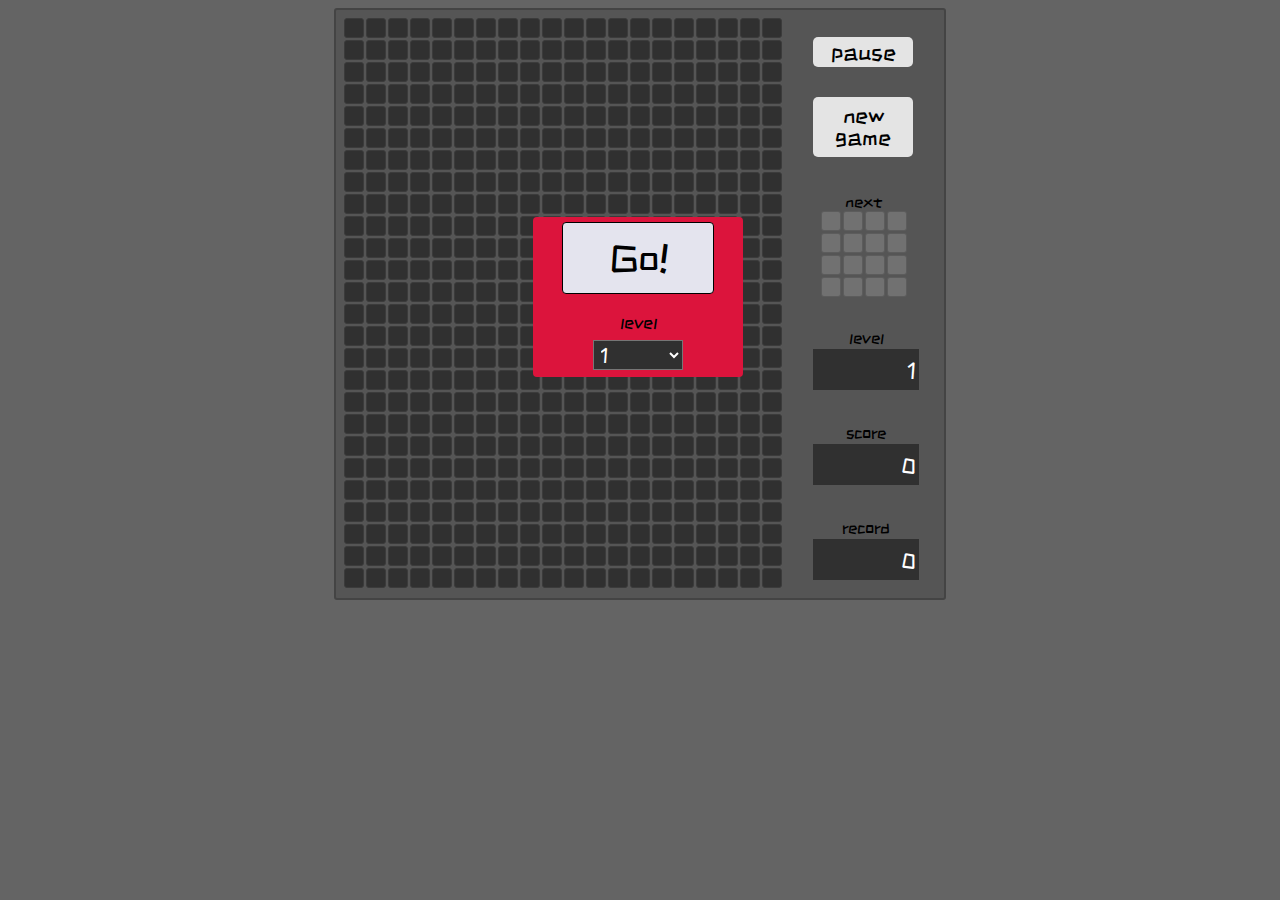
<file: index.html>
<!DOCTYPE html>
<html>
<head>
<title>Tetris</title>
<link rel="icon" href="favicon.png" type="image/png">
<link href="https://fonts.googleapis.com/css?family=ZCOOL+KuaiLe" rel="stylesheet">
<link rel="stylesheet" href="tetris.css">
</head>
<body>
    <div id="frame">
        <div id="goDiv">
            <div id="go">Go!</div>
            <br>
            <div id="chooseLevel">
                    level
                    <select id="levSel">
                        <option value="1000">1</option>
                        <option value="800">2</option>
                        <option value="600">3</option>
                        <option value="400">4</option>
                        <option value="300">5</option>
                        <option value="200">6</option>
                    </select>
            </div>
        </div>
        <div id="gameOver">
                game over!<br>
                <div id="newGame2">new game</div>
            </div>
        <div id="mainContainer"></div>
        <div id="tools">
            <button id="pause">pause</button> <br>
            <button id="newGame" onclick="startNewGame()">new game</button>
            <div id="nextContainer">next<br></div>
            <div id="levDiv">
                level<br>
                <div id="level">1</div>
            </div>
            <div id="pointsDiv">
                score<br>
                <div id="points">0</div>
            </div>
            <div id="bestDiv">
                record<br>
                <div id="best">0</div>
            </div>
        </div>
    </div>
<script src="tetris.js"></script>
</body>
</html>
</file>
<file: tetris.css>
:root {
    --main-font: 'ZCOOL KuaiLe', cursive;
}

body {
    background-color: #646464
}

#goDiv {
    margin: 200px 0 0 190px;
    width: 210px;
    height: 160px;
    line-height: 70px;
    border-radius: 4px;
    background-color: #dc143c;
    text-align: center;
    font-size: 20px;
    font-family: var(--main-font);
    position: absolute;
}

#go {
    margin: 5px 0 0 29px;
    width: 150px;
    height: 70px;
    line-height: 70px;
    border: 1px solid black;
    border-radius: 4px;
    background-color: #e4e4ee;
    text-align: center;
    font-size: 37px;
    font-family: var(--main-font);
    position: absolute;
    cursor: pointer;
}

#go:hover {
    font-size: 43px;
    font-weight: bold;
}

#gameOver {
    margin: 200px 0 0 190px;
    width: 210px;
    height: 160px;
    line-height: 70px;
    border-radius: 4px;
    background-color: #dc143c;
    text-align: center;
    font-size: 32px;
    font-family: var(--main-font);
    position: absolute;
    display: none;
}

#newGame2 {
    margin: 5px 0 0 39px;
    width: 130px;
    height: 60px;
    line-height: 59px;
    border: 1px solid black;
    border-radius: 4px;
    background-color: #e4e4ee;
    text-align: center;
    font-size: 21px;
    font-family: var(--main-font);
    position: absolute;
    cursor: pointer;
}

#newGame2:hover {
    font-size: 24px;
    font-weight: bold;
}

.squareItem {
    margin: 1px;
    border-radius: 3px;
    width: 20px;
    height: 20px;
    box-sizing: border-box;
    background-color: #303030;
    float: left;
    border: 1px solid #3b3b3b;
}

.squareItemNext {
    margin: 1px;
    border-radius: 3px;
    width: 20px;
    height: 20px;
    box-sizing: border-box;
    background-color: #9999996b;
    float: right;
    border: 1px solid #0000002f;
}

#pause {
    width: 100px;
    height: 30px;
    border: none;
    cursor: pointer;
    background-color: #e4e4e4;
    border-radius: 5px;
    margin-bottom: 30px;
    font-size: 22px;
    font-family: var(--main-font);
    line-height: 30px;
}

#pause:hover {
    font-size: 25px;
    font-weight: bold;
}

#newGame {
    width: 100px;
    height: 60px;
    border: none;
    cursor: pointer;
    background-color: #e4e4e4;
    border-radius: 5px;
    display: block;
    font-size: 22px;
    font-family: var(--main-font);
}

#newGame:hover {
    font-size: 25px;
    font-weight: bold;
}

#frame {
    border-radius: 3px;
    margin: auto;
    width: 594px;
    height: 574px;
    padding: 7px;
    border: 2px solid #444444;
    background-color: #555555
}

#tools {
    position: absolute;
    margin-left: 450px;
    padding: 20px;
}

#nextContainer {
    width: 88px;
    margin: 37px 0 0 7px;
    font-family: var(--main-font);
    text-align: center;
}

#mainContainer {
    width: 440px ;
    background-color: black
}

.currentBlock {
    background-color: #dc143c;
}

.fixed {
    background-color: #38849b;
}


#levSel {
    width: 90px;
    height: 30px;
    background-color: #303030;
    color: white;
    font-family: var(--main-font);
    font-size: 20px;
    padding: 3px;
    margin-left: 60px;
    display: block;
}

#chooseLevel {
    margin-top: 18px;
    text-align: center;
    font-size: 17px;
    font-family: var(--main-font);
    line-height: 35px;
}

#levDiv {
    margin-top: 120px;
    text-align: center;
    font-family: var(--main-font);
}

#level {
    margin-top: 3px;
    width: 100px;
    height: 35px;
    background-color: #303030;
    color: white;
    text-align: right;
    font-family: var(--main-font);
    font-size: 22px;
    padding: 3px;
    line-height: 38px;
}

#pointsDiv {
    margin-top: 35px;
    text-align: center;
    font-family: var(--main-font);
}

#points {
    margin-top: 3px;
    width: 100px;
    height: 35px;
    background-color: #303030;
    color: white;
    text-align: right;
    font-family: var(--main-font);
    font-size: 22px;
    padding: 3px;
    line-height: 38px;
}

#bestDiv {
    margin-top: 35px;
    text-align: center;
    font-family: var(--main-font);
}

#best {
    margin-top: 3px;
    width: 100px;
    height: 35px;
    background-color: #303030;
    color: white;
    text-align: right;
    font-family: var(--main-font);
    font-size: 22px;
    padding: 3px;
    line-height: 38px;
}

.shadow {
    background-color: #9e9e9e7a
}
</file>
